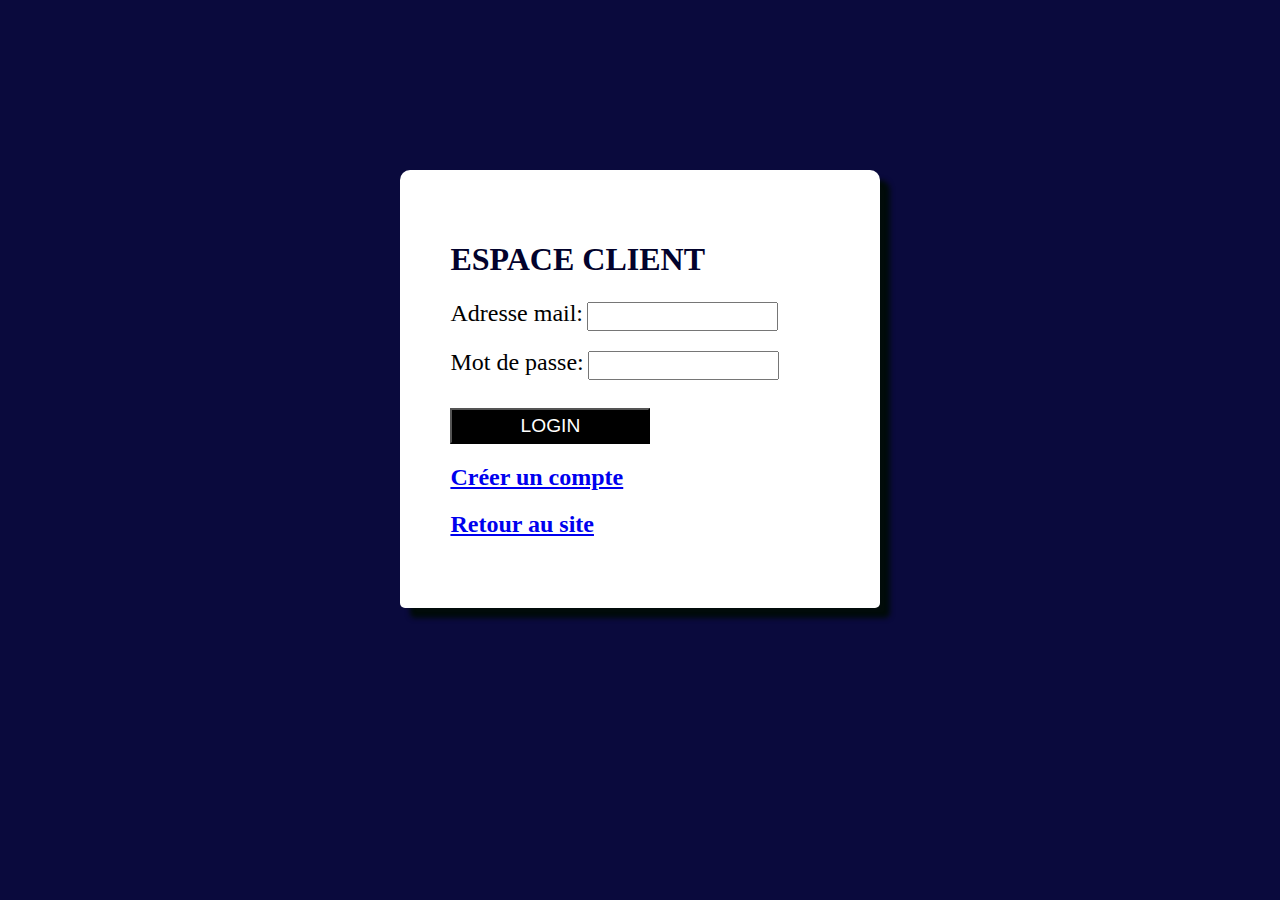
<file: Client.html>
<!-- <?php
include("connexion.php");
?> -->
<!DOCTYPE html>
<html lang="en">
<head>
    <meta charset="UTF-8">
    <meta name="viewport" content="width=device-width, initial-scale=1.0">
    <title> Dimanya login</title>
    <link rel="stylesheet" href="style.css">
</head>
<body>
    <div id="form">
        <h1>ESPACE CLIENT</h1>
        <form name="form" action="" method="post">
         <label>Adresse mail:</label> 
         <input type="text" id="user" name="user"> <br><br> 
         <label>Mot de passe:</label> 
         <input type="password" id="pass" name="pass"> <br><br>
         <input type="submit" id="btn" name="submit" value="LOGIN">
         <h2><a  href="Compte.html">Créer un compte</a> </h2> 
         <h2><a  href="index.html">Retour au site</a> </h2> 
        </form>
    </div>
</body>
</html>
</file>
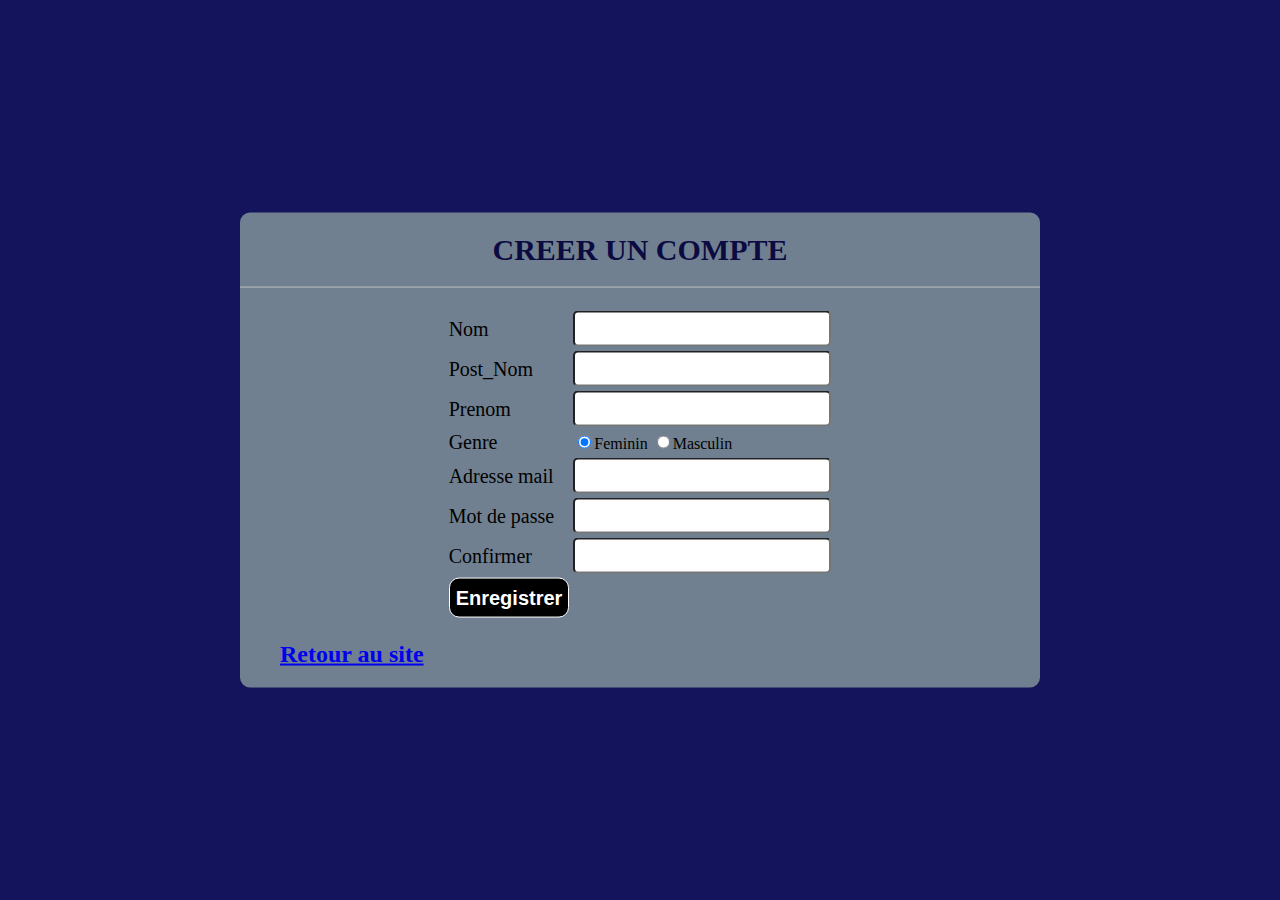
<file: Compte.html>
<?php
include_once"Connexion.php";
// if(!empty($_POST)){
// // post n'est pas vide, on verifie si toutes les données sont presentes
// if(
//     isset($_POST["txtId"],  $_POST["Nom"], $_POST["txtPostNom"], $_POST["txtPrenom"], $_POST["rdGenre"],$_POST["DateNaiss"],$_POST["rdGenre"],$_POST["txtTelephone"])
//  && !empty($_POST["txtId"] && !empty($_POST["Nom"]) && !empty($_POST["txtPostNom"]) && !empty($_POST["txtPrenom"]) && !empty($_POST["rdGenre"]) && !empty($_POST["DateNaiss"])&& !empty($_POST["rdGenre"]) && ! empty($_POST["txtTelephone"]))
// )
//  {
// //   le formulaire est complet
// //   on récupère les données en les protégeant(failles xss)

// } else{
//    die("le formulaire est complet"); 
// }
// }

?>

<!DOCTYPE html>
<html lang="en">
<head>
    <meta charset="UTF-8">
    <meta name="viewport" content="width=device-width, initial-scale=1.0">
    <title>Dimanya WORLD</title>
    <link rel="stylesheet" href="stycomp.css">
</head>
<body>
    <section>
        <div class="client">
            <h1>CREER UN COMPTE</h1>
    <Form name="fClient" action="" method="POST">
    <table align="Center" >
<tr>
    <td><label >Nom</label></td>
    <td><input name="txtId" type="text" size="20" placeholder=""/></td>
</tr>
<tr>
    <td><label>Post_Nom</label></td>
    <td><input name="txtNom" type="text" size="20" placeholder=""/></td>
</tr>
<tr>
    <td><label >Prenom</label></td>
    <td><input name="txtPostNom" type="text" size="20" placeholder=""/></td>
</tr>

<tr>
    <td><label >Genre</label></td>
    <td><input name="rdGenre" type="radio" value="F" checked="checked"/>Feminin
    <input name="rdGenre" type="radio" value="M"/>Masculin</td>
</tr>

<tr>
    <td><label >Adresse mail</label></td>
    <td><input name="txtPrenom" type="text" size="20" placeholder=""/></td>
</tr>

<tr>
    <td><label>Mot de passe</label></td>
    <td><input name="txtPrenom" type="text" size="20" placeholder=""/></td>
</tr>

<tr>
    <td><label >Confirmer</label></td>
    <td><input name="txtPrenom" type="text" size="20" placeholder=""/></td>
</tr>
    <td>
        <input type="submit" name="btnEnvoi" value="Enregistrer"/>
    </td>
</tr>
    </table>
    <h2><a  href="index.html">Retour au site</a> </h2> 
    </form>
    </div>
       </section>
</body>
</html>
</file>
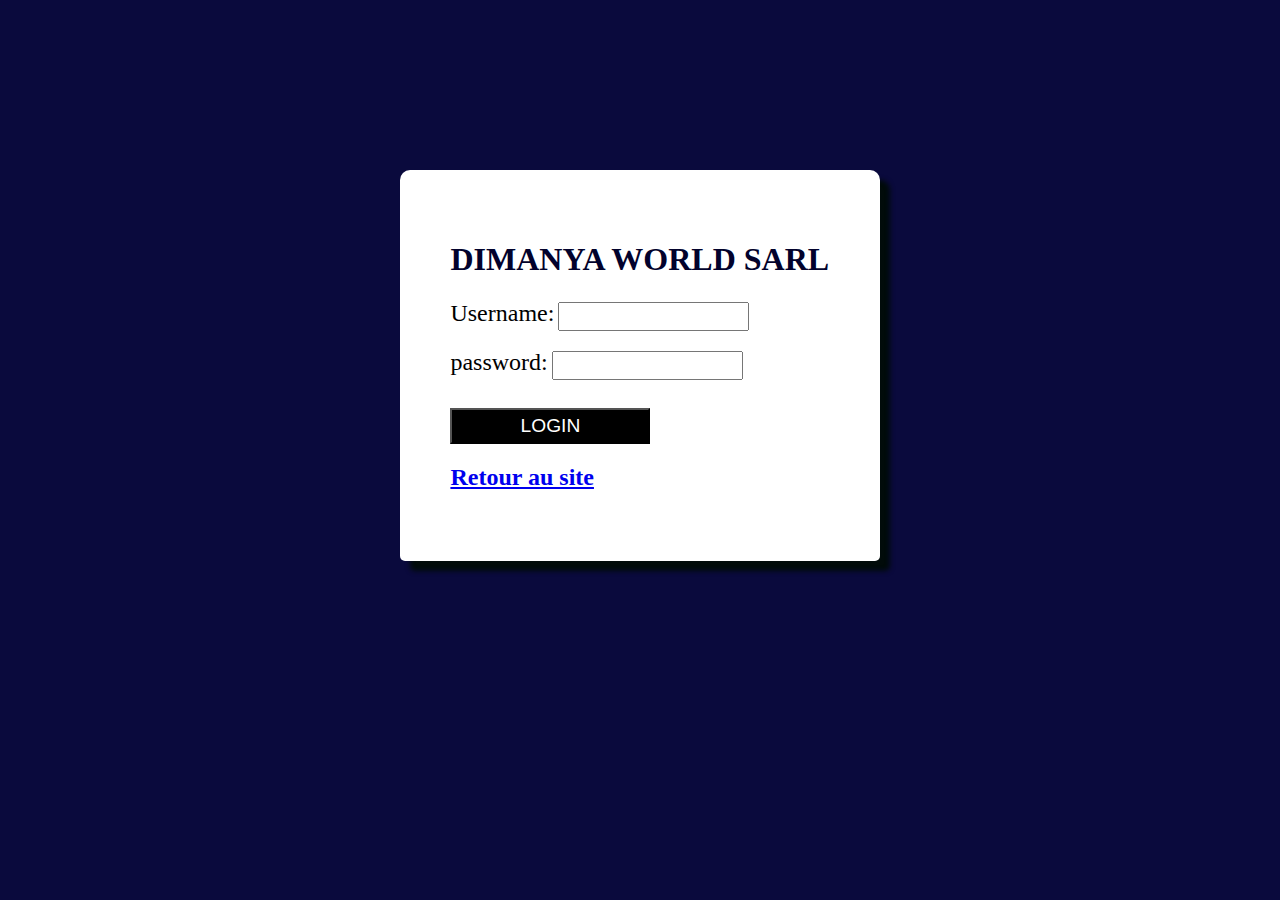
<file: DMW.html>
<!-- <?php
include("connexion.php");
?> -->
<!DOCTYPE html>
<html lang="en">
<head>
    <meta charset="UTF-8">
    <meta name="viewport" content="width=device-width, initial-scale=1.0">
    <title>Dimanya login</title>
    <link rel="stylesheet" href="style.css">
</head>
<body>
    <div id="form">
        <h1>DIMANYA WORLD SARL</h1>
        <form name="form" action="" method="post">
         <label>Username:</label> 
         <input type="text" id="user" name="user"> <br><br> 
         <label>password:</label> 
         <input type="password" id="pass" name="pass"> <br><br>
         <input type="submit" id="btn" name="submit" value="LOGIN">
         <h2><a  href="index.html">Retour au site</a> </h2> 
        </form>
    </div>
</body>
</html>
</file>
<file: style.css>
body{
    background-color: rgb(10, 10, 61);
}
h1{
    color: rgb(2, 2, 44);
}

#form{
    background-color: white;
    width: 30%;
    margin: 170px auto;
    padding: 50px;
    box-shadow: 10px 10px 5px rgba(01, 11, 10);
    border-radius: 10px 10px 5px 5px;
}
#form label{
 font-size:x-large;
}

 .Retour {
    margin-top: 20px;
}

#form input{
    padding: 5px;
}
#btn{
    color: white;
    background-color: black;
    text-align: center;
    width: 200px;
    margin-top: 10px;
    padding: 10px;
    font-size: larger;
}
#btn:hover{
    color: orangered;
}

@media screen and (max-width: 700px){
    #form{
        width: 70%;
        padding: 40px;
    }
}
</file>
<file: stycomp.css>
/* code pour la page compte */

body{
    background-color: rgb(20, 20, 93);
 }

 h1{
    text-align: center;
    color: rgb(1, 1, 8);
    font-size: 40px;
 }

 .client{
    position: absolute;
    top: 50%;
    left: 50%;
    transform: translate(-50%, -50%);
    width: 800px;
    background: slategrey;
    border-radius: 10px;
    margin-top: 00PX;
    }
    
        .client h1{
     margin-top: 20px;
    text-align: center;
    padding: 0 0 20px;
    border-bottom: 1px solid silver;
    font-size: 30px;
    color: rgb(11, 11, 66);
    }
    .client form{
       padding:  0 40px;box-sizing: border-box;
       box-sizing: border-box;
        }
    
        input[type= "submit"]{
                             width: 100%;
                             height: 40px;
                             border : 1px solid;
                             background: black;
                             border-radius: 10px;
                             font-size: 20px;
                             color: white;
                             font-weight: 700;
                             cursor: pointer;
                             display: inline-block;
                         }
                         input[type = "submit"]:hover{
                             border-color:#2691d9 ;
                             transition: .5s;
                         }
                .client form label{
                    font-size: 20px;
                }
    
                input[type= "text"]{
                    height: 30px;
                    border-radius: 5PX;
                    width: 250px;
                }
    
                input[type= "radio"]{
                    font-size: 30px;
                }

                @media screen and (max-width: 700px){
                    .client{
                        width: 90%;
                        padding: 20px;
                    }
                }
</file>
